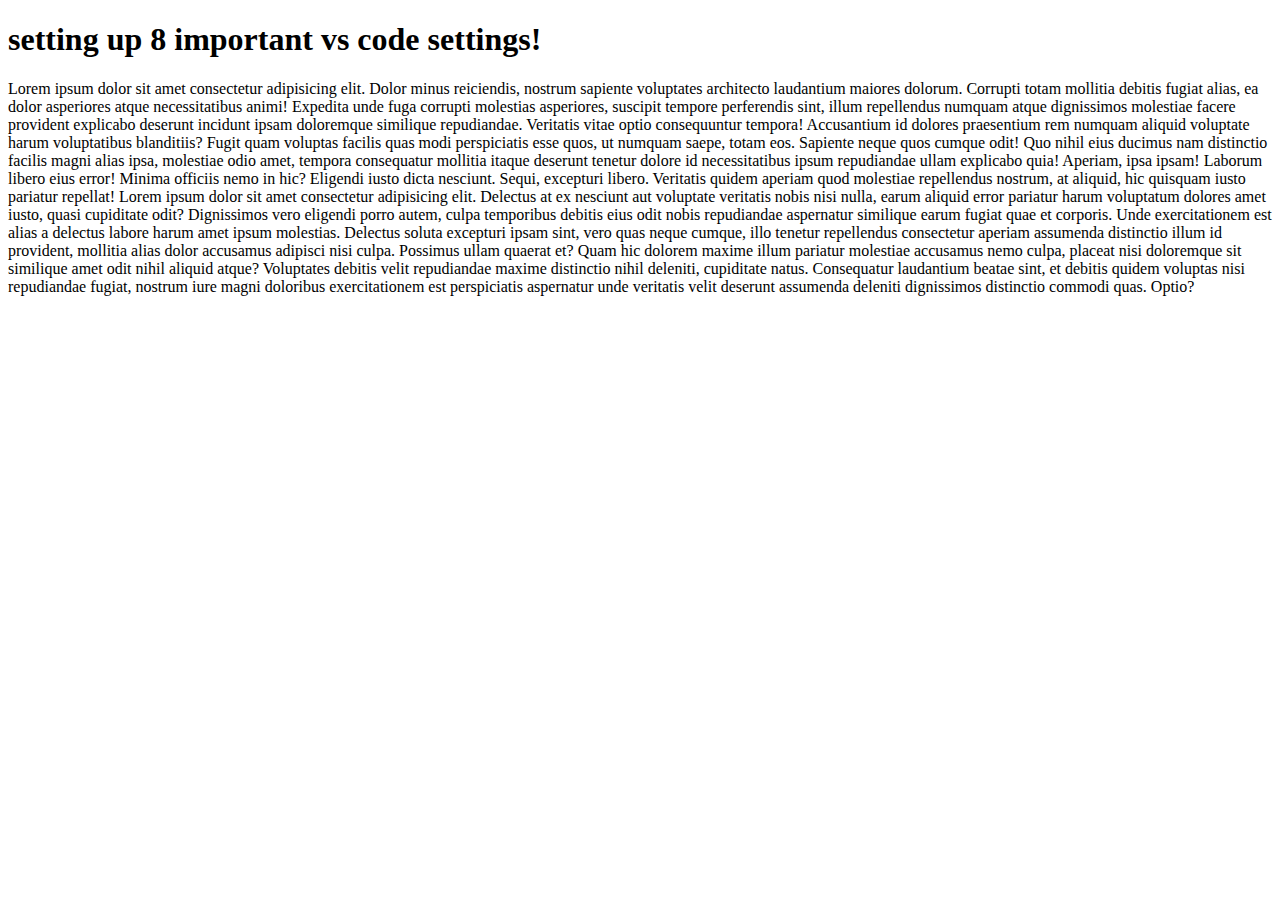
<file: Senu Web/index.html>
<!DOCTYPE html>
<html lang="en">
<head>
    <meta charset="UTF-8">
    <meta name="viewport" content="width=device-width, initial-scale=1.0">
    <title>vs code setting</title>
</head>
<body>
    <h1>setting up 8 important vs code settings!</h1>
Lorem ipsum dolor sit amet consectetur adipisicing elit. Dolor minus reiciendis, nostrum sapiente voluptates architecto laudantium maiores dolorum. Corrupti totam mollitia debitis fugiat alias, ea dolor asperiores atque necessitatibus animi!
Expedita unde fuga corrupti molestias asperiores, suscipit tempore perferendis sint, illum repellendus numquam atque dignissimos molestiae facere provident explicabo deserunt incidunt ipsam doloremque similique repudiandae. Veritatis vitae optio consequuntur tempora!
Accusantium id dolores praesentium rem numquam aliquid voluptate harum voluptatibus blanditiis? Fugit quam voluptas facilis quas modi perspiciatis esse quos, ut numquam saepe, totam eos. Sapiente neque quos cumque odit!
Quo nihil eius ducimus nam distinctio facilis magni alias ipsa, molestiae odio amet, tempora consequatur mollitia itaque deserunt tenetur dolore id necessitatibus ipsum repudiandae ullam explicabo quia! Aperiam, ipsa ipsam!
Laborum libero eius error! Minima officiis nemo in hic? Eligendi iusto dicta nesciunt. Sequi, excepturi libero. Veritatis quidem aperiam quod molestiae repellendus nostrum, at aliquid, hic quisquam iusto pariatur repellat!
Lorem ipsum dolor sit amet consectetur adipisicing elit. Delectus at ex nesciunt aut voluptate veritatis nobis nisi nulla, earum aliquid error pariatur harum voluptatum dolores amet iusto, quasi cupiditate odit?
Dignissimos vero eligendi porro autem, culpa temporibus debitis eius odit nobis repudiandae aspernatur similique earum fugiat quae et corporis. Unde exercitationem est alias a delectus labore harum amet ipsum molestias.
Delectus soluta excepturi ipsam sint, vero quas neque cumque, illo tenetur repellendus consectetur aperiam assumenda distinctio illum id provident, mollitia alias dolor accusamus adipisci nisi culpa. Possimus ullam quaerat et?
Quam hic dolorem maxime illum pariatur molestiae accusamus nemo culpa, placeat nisi doloremque sit similique amet odit nihil aliquid atque? Voluptates debitis velit repudiandae maxime distinctio nihil deleniti, cupiditate natus.
Consequatur laudantium beatae sint, et debitis quidem voluptas nisi repudiandae fugiat, nostrum iure magni doloribus exercitationem est perspiciatis aspernatur unde veritatis velit deserunt assumenda deleniti dignissimos distinctio commodi quas. Optio?
</body>
</html>
</file>
